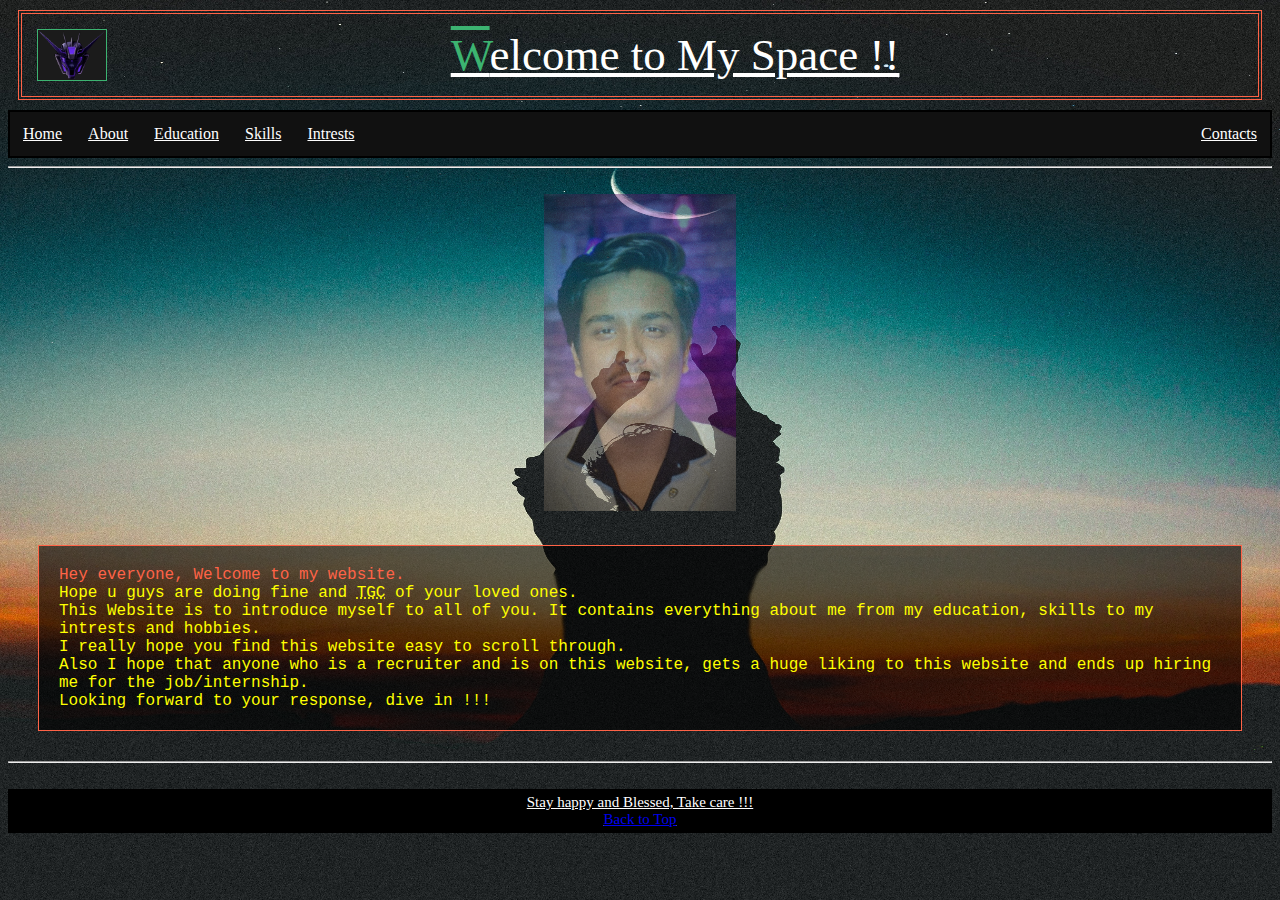
<file: index.html>
<!DOCTYPE html>
<html lang = "en"> 

<head>
<meta charset="UTF-8">
<meta name="description" content="My Website">
<meta name="keywords" content="My space, about me, soundwave">
<meta name="author" content="Vishwas Vijay">
<meta name="viewport" content="width=device-width, initial-scale=1.0">

<title> Soundwave - Home </title>
<link rel = "stylesheet" href = "fcss.css">
<style>
body {
  background-image: url('pic/Frontpage2.jpg');
  background-repeat: no-repeat;
  background-attachment: fixed;
  background-size: 100% 100%;
}
</style>
</head>

<body>

<header>
<img src = "pic/Screenshot (209).png" style="max-width: 15vw; height: 50px; float:left; border: 1px solid MediumSeaGreen;">
Welcome to My Space !!
</header>

<ul class = "topnav">
  <li><a href = "index.html"> Home </a></li>
  <li><a href = "first2.html" > About </a></li>
  <li><a href = "first3.html" > Education </a></li>
  <li><a href = "first4.html" > Skills </a></li>
  <li><a href = "first5.html" > Intrests </a></li>
  <li class="right"><a href = "#con"> Contacts </a></li>
</ul>

<hr>
<br>

<center>
<img src = "pic/My_proper_photo.jpg" style="max-width: 15vw;" alt = "This is mem Lol !!!" >
</center>

<p class="para">

Hey everyone, Welcome to my website. <br>
Hope u guys are doing fine and <abbr title = "Taking good care" ==>TGC</abbr> of your loved ones. <br>
This Website is to introduce myself to all of you. It contains everything about me from my education, skills to my intrests and hobbies. <br>
I really hope you find this website easy to scroll through.<br>
Also I hope that anyone who is a recruiter and is on this website, gets a huge liking to this website and ends up hiring me for the job/internship.<br>
Looking forward to your response, dive in !!!

</p>

<hr>
<br>

<footer>
Stay happy and Blessed, Take care !!!
<br>
<a href="index.html"> Back to Top </a>
</footer> 

</body>
</html>
</file>
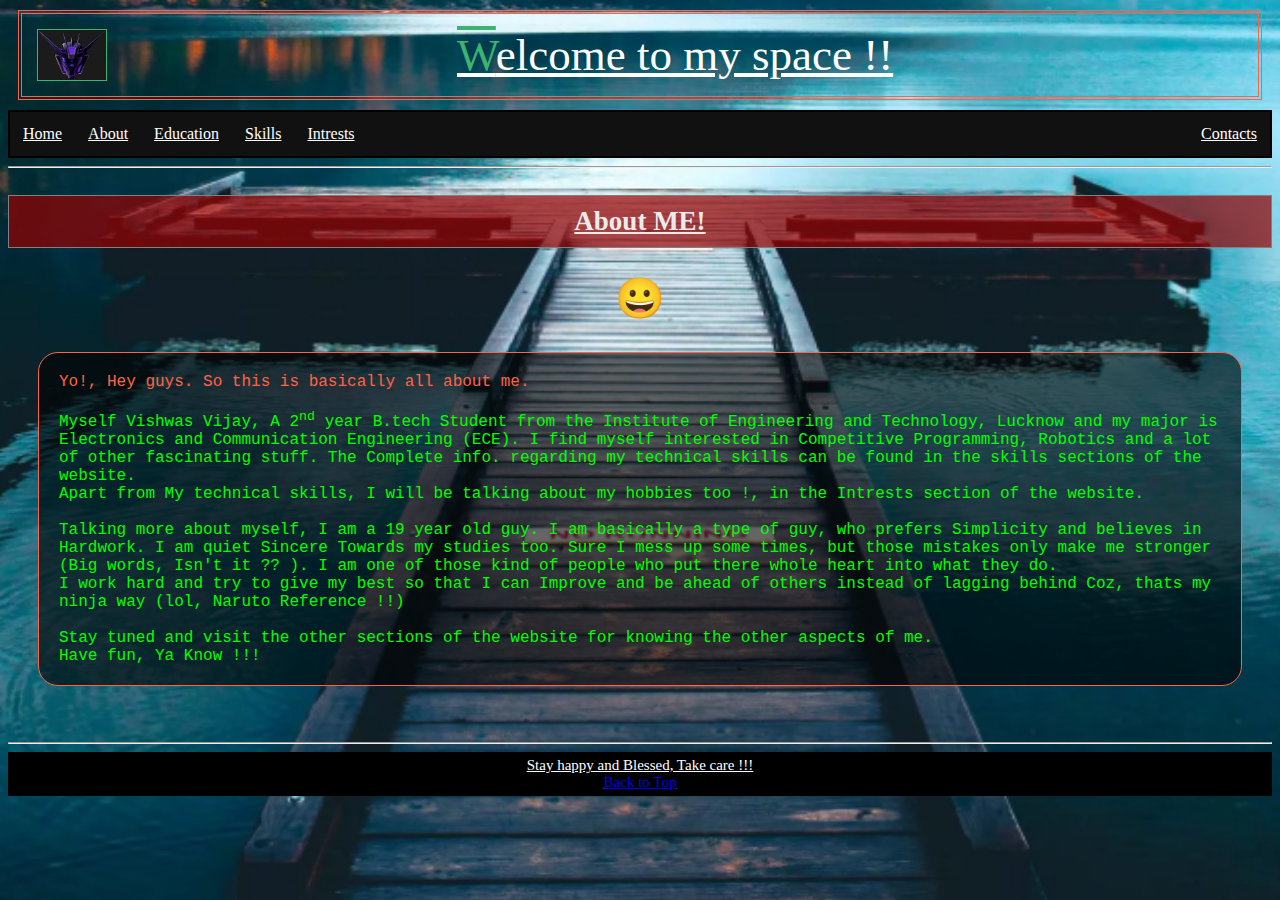
<file: first2.html>
<!DOCTYPE html>
<html lang = "en"> 

<head>
<meta charset="UTF-8">
<meta name="description" content="My Website">
<meta name="keywords" content="My space, about me, soundwave">
<meta name="author" content="Vishwas Vijay">
<meta name="viewport" content="width=device-width, initial-scale=1.0">

<title> Soundwave - About </title>
<link rel = "stylesheet" href = "fcss.css">
<style>
body {
  background-image: url('pic/Screenshot (211).png');
  background-repeat: no-repeat;
  background-attachment: fixed;
  background-size: 100% 100%;
}
</style>
</head>

<body>

<header>
<img src = "pic/Screenshot (209).png" style="max-width:15vw; height: 50px; float:left; border: 1px solid MediumSeaGreen;">
Welcome to my space !!
</header>

<ul class = "topnav">
  <li><a href = "index.html" > Home </a></li>
  <li><a href = "first2.html" > About </a></li>
  <li><a href = "first3.html" > Education </a></li>
  <li><a href = "first4.html" > Skills </a></li>
  <li><a href = "first5.html" > Intrests </a></li>
  <li class="right"><a href = "#con"> Contacts </a></li>
</ul>

<hr>

<h3 class = "shead"> About ME! </h3>

<div>&#128512
  <br>
  <p class = "drpdwn">
    Woohoo!!!
    <br>
    Found me, Didn't you, lol !!!
    <br>
    Now keep smiling, just like the eeemoji !!!.
  </p>
</div>

<p class = "para1"> 
Yo!, Hey guys. So this is basically all about me.
<br>
<br>
Myself Vishwas Vijay, A 2<sup>nd</sup> year B.tech Student from the Institute of Engineering and Technology, Lucknow and my major is Electronics and Communication Engineering (ECE). 
I find myself interested in Competitive Programming, Robotics and a lot of other fascinating stuff. The Complete info. regarding my technical skills can be found in the skills sections of the website.   
<br>
Apart from My technical skills, I will be talking about my hobbies too !, in the Intrests section of the website.
<br>
<br>
Talking more about myself, I am a 19 year old guy. I am basically a type of guy, who prefers Simplicity and believes in Hardwork. I am quiet Sincere Towards my studies too.
Sure I mess up some times, but those mistakes only make me stronger (Big words, Isn't it ?? ). I am one of those kind of people who put there whole heart into what they do. 
<br>
I work hard and try to give my best so that I can Improve and be ahead of others instead of lagging behind Coz, thats my ninja way (lol, Naruto Reference !!)

<br><br>
Stay tuned and visit the other sections of the website for knowing the other aspects of me.
<br>
Have fun, Ya Know !!!




</p>
<br>
<hr>
<footer>
Stay happy and Blessed, Take care !!! <br>
<a href="first2.html"> Back to Top </a>
</footer>

</body>
</html>
</file>
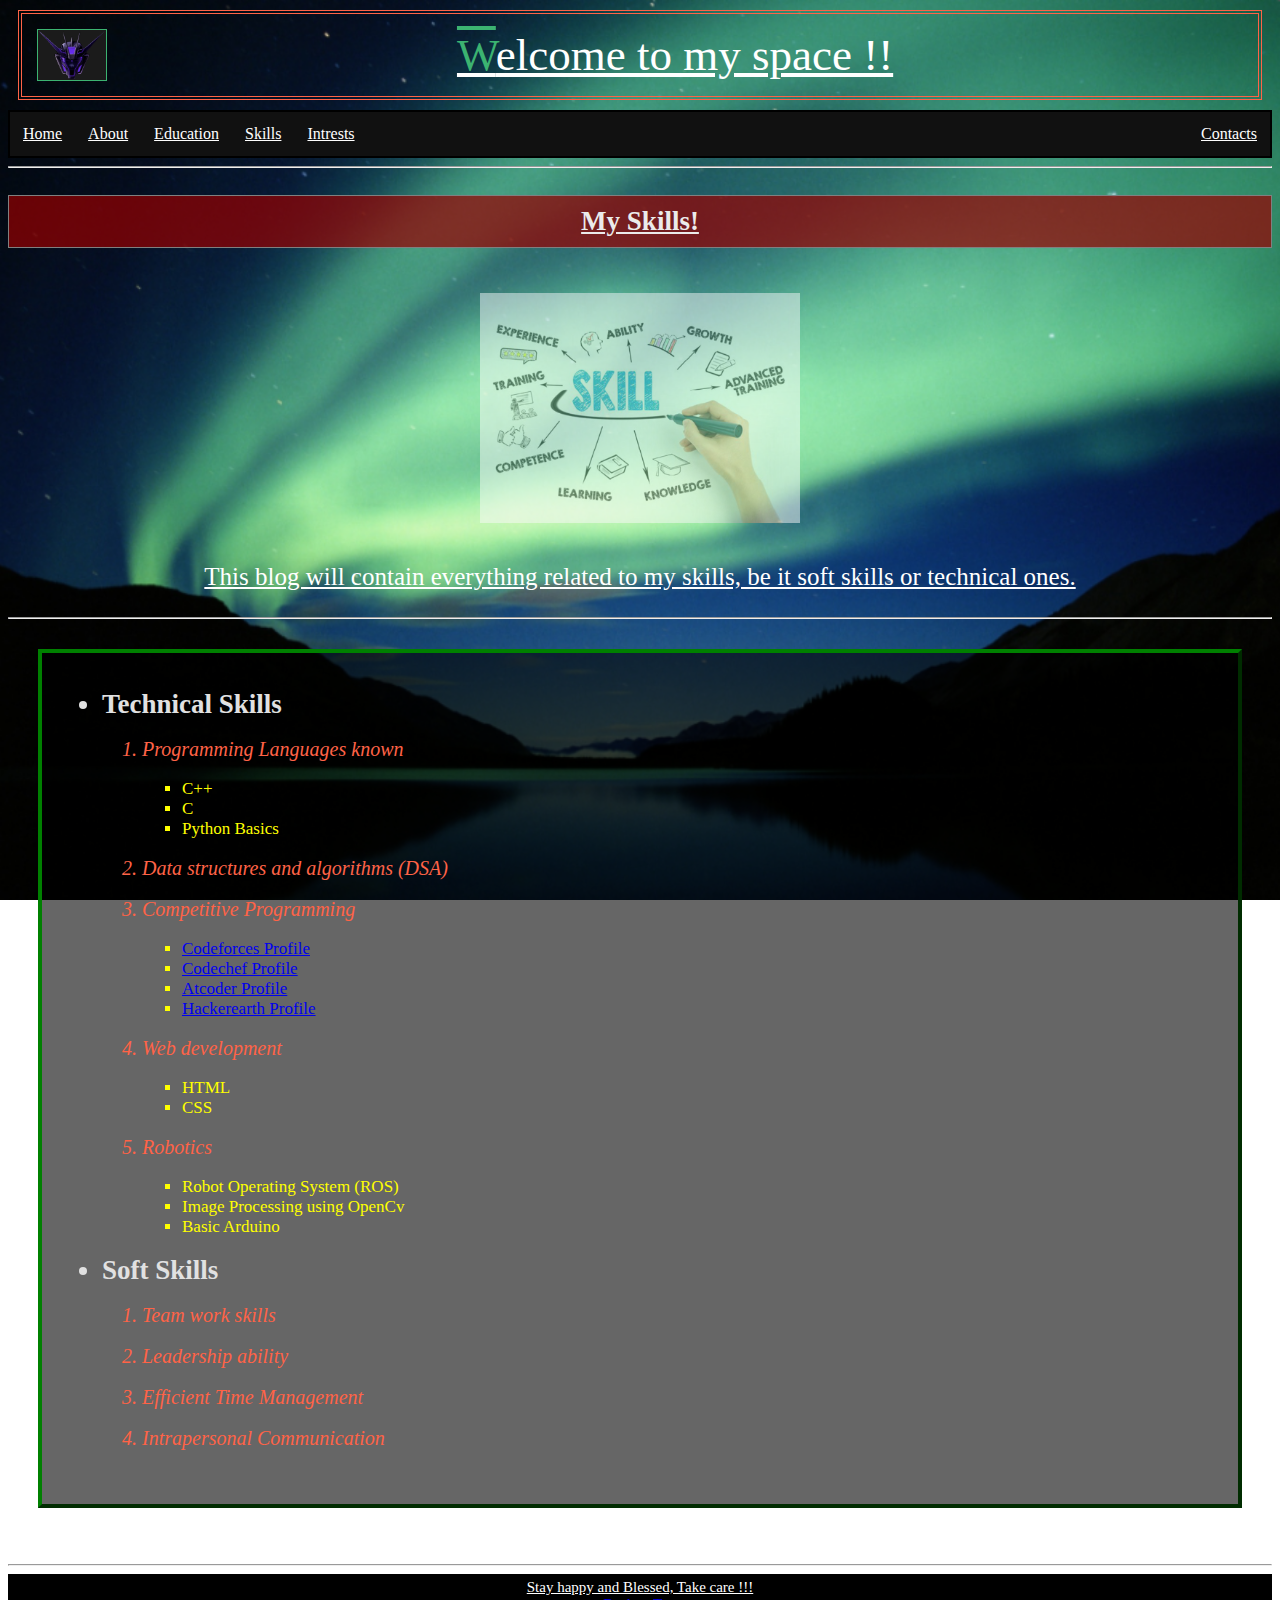
<file: first4.html>
<!DOCTYPE html>
<html lang = "en"> 

<head>
<meta charset="UTF-8">
<meta name="description" content="My Website">
<meta name="keywords" content="My space, about me, soundwave">
<meta name="author" content="Vishwas Vijay">
<meta name="viewport" content="width=device-width, initial-scale=1.0">

<title> Soundwave - Skills </title>
<link rel = "stylesheet" href = "fcss.css">
<style>
body {
  background-image: url('pic/Screenshot (222).png');
  background-repeat: no-repeat;
  background-attachment: fixed;
  background-size: 100% 100%;
}
</style>
</head>

<body>

<header>
<img src = "pic/Screenshot (209).png" style="max-width:15vw; height: 50px; float:left; border: 1px solid MediumSeaGreen;">
Welcome to my space !!
</header>

<ul class = "topnav">
  <li><a href = "index.html" > Home </a></li>
  <li><a href = "first2.html" > About </a></li>
  <li><a href = "first3.html" > Education </a></li>
  <li><a href = "first4.html" > Skills </a></li>
  <li><a href = "first5.html" > Intrests </a></li>
  <li class="right"><a href = "#con"> Contacts </a></li>
</ul>

<hr>

<h3 class = "shead"> My Skills! </h3>
<br>
<center>
<img src = "pic/Screenshot (224).png" style="max-width: 25vw;" alt = "This is mem Lol !!!" >
</center>
<br>
<br>
<div style="color: white; text-align: center; font-size: 25px; text-decoration: underline;"> This blog will contain everything related to my skills, be it soft skills or technical ones.</div>
 <br><hr>
<div class = "para" style="border: 4px outset green;"> 

<ul>
  <li class = "skl">Technical Skills</li><br>
    <ol> 
      <li class= "skl1">Programming Languages known </li><br>
        <ul class = "skl2">
          <li> C++ </li>
          <li> C </li>
          <li> Python Basics </li>
        </ul> <br>
      <li class= "skl1"> Data structures and algorithms (DSA) </li><br>
      <li class= "skl1"> Competitive Programming </li><br>
        <ul class= "skl2">
          <li><a href = "https://codeforces.com/profile/vishdom_2304"> Codeforces Profile </a></li>
          <li><a href = "https://www.codechef.com/users/vishdom_2304"> Codechef Profile </a></li>
          <li><a href = "https://atcoder.jp/users/vishdom_2304"> Atcoder Profile </a></li>
          <li><a href = "https://www.hackerearth.com/@vishwassrivastava501"> Hackerearth Profile</a></li>
         </ul><br>
      <li class = "skl1"> Web development </li><br>
        <ul class= "skl2">
          <li> HTML </li>
          <li> CSS </li>
        </ul><br>
      <li class = "skl1"> Robotics </li><br>
        <ul class = "skl2"> 
          <li> Robot Operating System (ROS) </li>
          <li> Image Processing using OpenCv </li>
          <li> Basic Arduino </li>
        </ul>
    </ol><br>
  <li class = "skl">Soft Skills</li><br>
    <ol>
      <li class = "skl1"> Team work skills </li><br>
      <li class = "skl1"> Leadership ability </li><br>
      <li class = "skl1"> Efficient Time Management </li><br>
      <li class = "skl1"> Intrapersonal Communication </li><br>
    </ol>
</ul>

</div>

<br>
<hr>
<footer>
Stay happy and Blessed, Take care !!! <br>
<a href="first4.html"> Back to Top </a>
</footer>

</body>
</html>
</file>
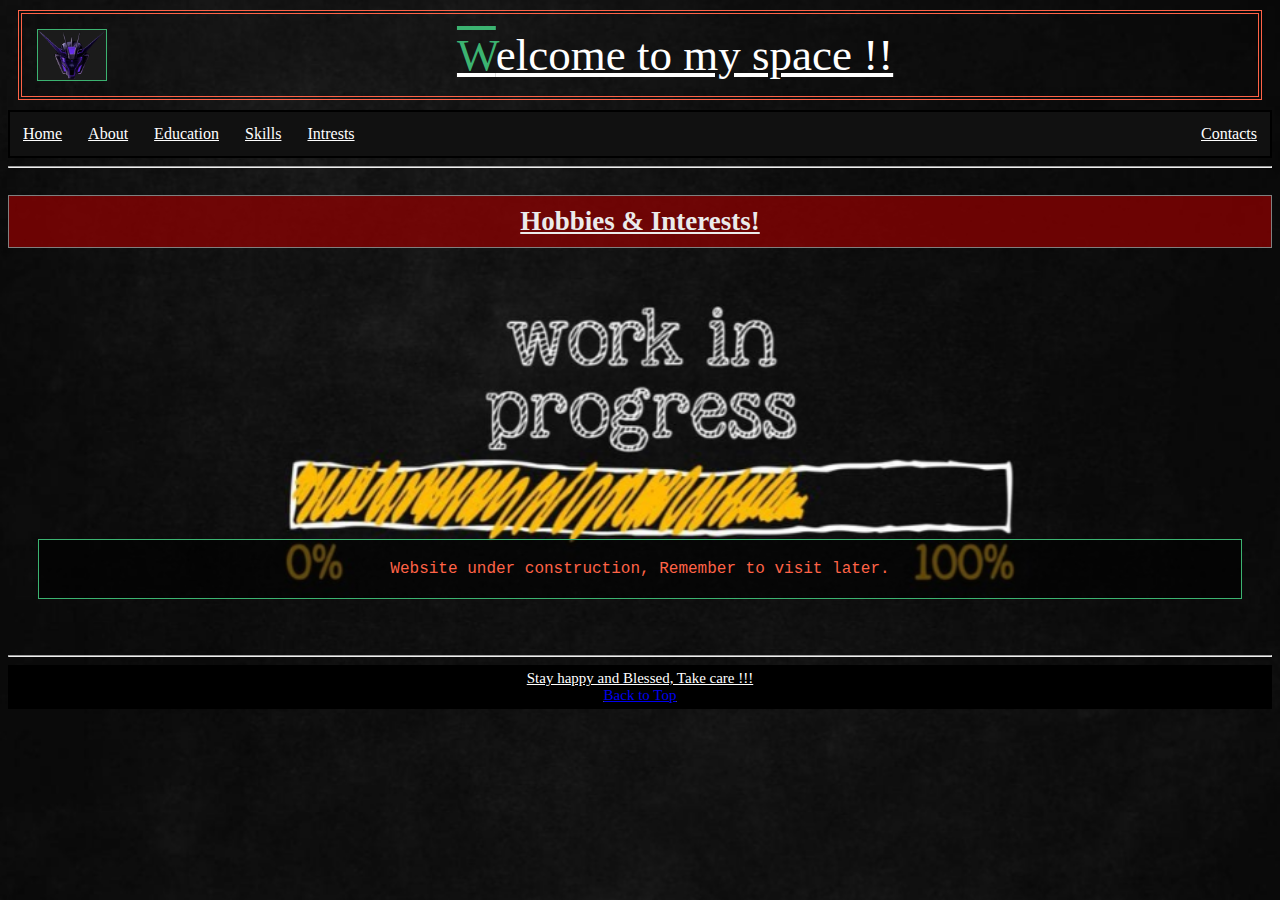
<file: first5.html>
<!DOCTYPE html>
<html lang = "en"> 

<head>
<meta charset="UTF-8">
<meta name="description" content="My Website">
<meta name="keywords" content="My space, about me, soundwave">
<meta name="author" content="Vishwas Vijay">
<meta name="viewport" content="width=device-width, initial-scale=1.0">

<title> Soundwave - Interests </title>
<link rel = "stylesheet" href = "fcss.css">
<style>
body {
  background-image: url('pic/Screenshot (219).png');
  background-repeat: no-repeat;
  background-attachment: fixed;
  background-size: 100% 100%;
}
</style>
</head>

<body>

<header>
<img src = "pic/Screenshot (209).png" style="max-width:15vw; height: 50px; float:left; border: 1px solid MediumSeaGreen;">
Welcome to my space !!
</header>

<ul class = "topnav">
  <li><a href = "index.html" > Home </a></li>
  <li><a href = "first2.html" > About </a></li>
  <li><a href = "first3.html" > Education </a></li>
  <li><a href = "first4.html" > Skills </a></li>
  <li><a href = "first5.html" > Intrests </a></li>
  <li class="right"><a href = "#con"> Contacts </a></li>
</ul>

<hr>

<h3 class = "shead"> Hobbies & Interests! </h3>
<br>
<br>
<br>
<br>
<br>
<br>
<br>
<br>
<br>
<br>
<br>
<br>
<br>
<p class = "para2"> 
Website under construction, Remember to visit later.
</p>


<br>
<hr>
<footer>
Stay happy and Blessed, Take care !!! <br>
<a href="first5.html"> Back to Top </a>
</footer>

</body>
</html>
</file>
<file: fcss.css>
.clearfix::after {
    content: "";
    clear: both;
    display: table;
}
footer{
}

header{
color: white;
text-align: center;
font-size: 45px;
border: 4px double tomato;
padding: 15px;
text-decoration: underline;
margin: 10px;

}

header::first-letter{
    color: MediumSeaGreen; 
    text-decoration: overline;
}
footer{
font-size: 15px;
text-decoration: underline;
color: white; 
text-align: center; 
displfay: block;
background-color: black;
padding: 5px;
}


.shead {
color: rgb(235, 235, 235);
display: block;
background-color: rgba(150, 0, 0, 0.7);
text-align: center; 
text-decoration: underline;
font-size: 27px;
padding: 10px;
border: 1px solid gray;
}
.heads {
color: rgb(235, 235, 235);
display: block;
background-color: rgba(255, 255, 0, 0.6);
text-align: center; 
text-decoration: underline;
font-size: 27px;
padding: 10px;
border: 1px solid gray;
}

ul li.skl {
font-size: 27px;
font-weight: bold;
font-family: Times-new Roman;
color: rgb(225, 225, 225)
}

ol li.skl1 {
font-size: 20px;
font-style: italic;
font-family: Tahoma;
color: tomato;
}

ul.skl2 {
font-size: 17px;
color: rgb(255, 255, 0);
font-family: Cucida Console;
}

ul.skl2 li a:visited {
  color: rgb(255, 255, 0);
}

ul.skl2 li a:hover{
  color: rgb(0, 255, 0);
}

ul.topnav {
list-style-type: none;
margin: 0;
padding: 0;
overflow: hidden;
background-color: #111111;
border: 2px solid black;
}

ul.topnav li {
float: left;
}

ul.topnav li a{
  display: block;
  color: white;
  padding: 13px;
  text-align: center;
  text-decoration: underline;
}

ul.topnav li.right{
float: right;
}

ul.topnav li a:hover{
background-color: #000000;
}

.drpdwn{
  display: inline-block;
  color: black;
  background-color: rgb(150, 150, 150);
  min-width: 200px;
  box-shadow: 0px 8px 16px 0px rgba(0,0,0,0.2);
  padding: 10px;
  z-index: 1;
}
div {
    display: block;
    text-align: center;
    font-size: 40px;
}

div p.drpdwn{
display: none;
}
div:hover .drpdwn{
    display: inline-block;
    font-size: 18px;
}

p::first-line {
    color: tomato;
}
.para {
color : yellow;
text-align : left;
font-family : courier;
border : 1px solid tomato;
padding : 20px;
margin : 30px;
background-color:rgba(0, 0, 0, 0.6); 
font-size:16px;
}

.para1 {
color : rgb(0, 255, 0);
text-align : left;
font-family : courier;
border : 1px solid tomato;
border-radius: 20px;
padding : 20px;
margin : 30px;
background-color:rgba(0, 0, 0, 0.6); 
font-size:16px;
}

.para2 {
color : rgb(220, 220, 220);
text-align : center;
font-family : courier;
border : 1px solid MediumSeaGreen;
padding : 20px;
margin : 30px;
background-color:rgba(0, 0, 0, 0.6); 
font-size:16px;
}

img{
opacity: 0.5;
max-width: 25vw;
}

header img{
    opacity: 1.0;
}
img:hover {
opacity: 1.0
}
.row {
    padding-top: 100px;
}
.first {
    animation: left_to_right 3s ease;
}

.second {
    animation: right_to_left 3s ease;
}

@keyframes right_to_left {
    from {
        margin-left: 50%;

    }
    to {
        margin-left: 0%;
    }
}

@keyframes left_to_right {
    from {
        margin-left: -60%;
    }
    to {
        margin-left: 0;
    }
}
@media screen and (max-width: 600px) {
  ul.topnav li { 
    float: none; 
  }
  ul.topnav li.right{
      float: none;
  }
}
</file>
